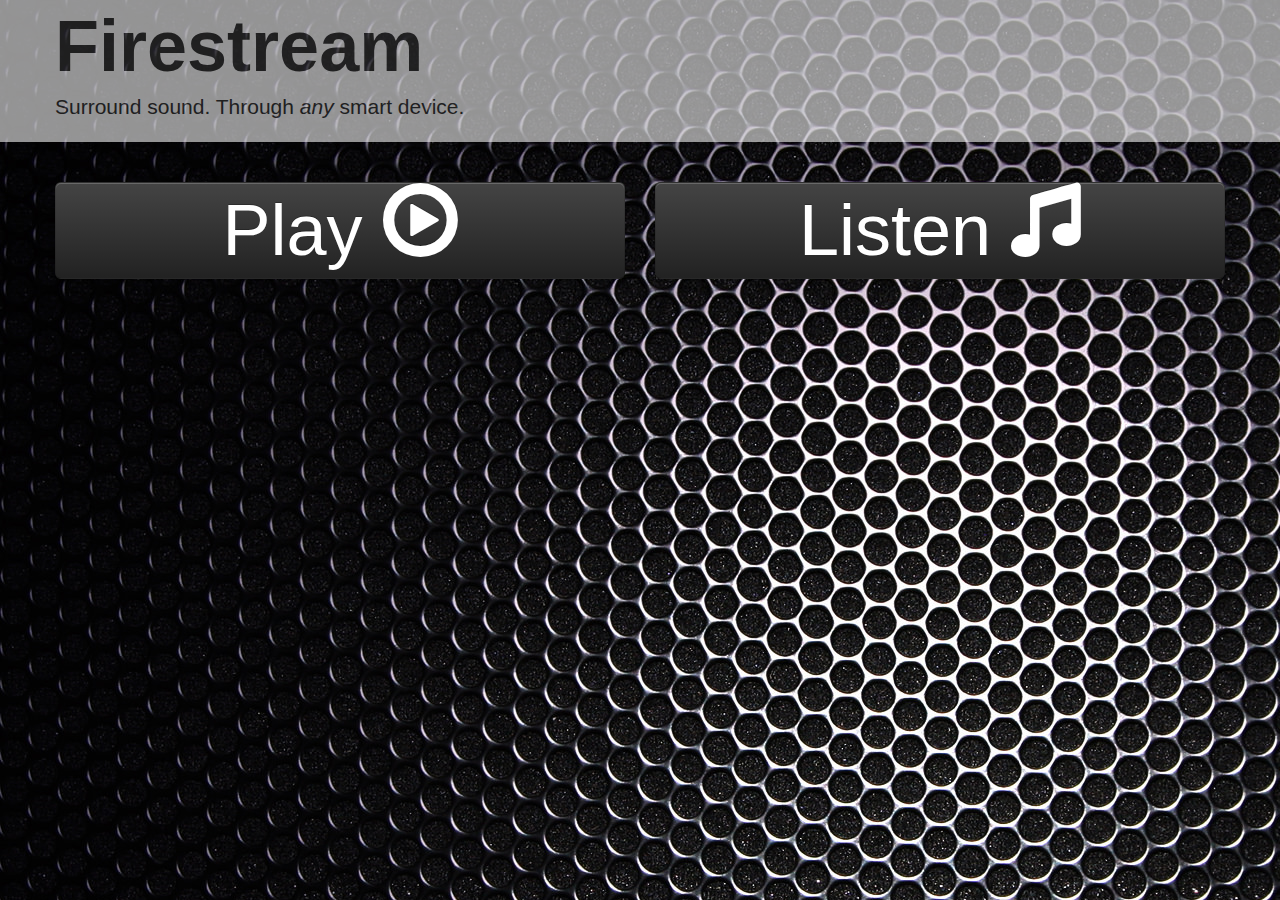
<file: index.html>
<!DOCTYPE html>
<html lang="en">
<head>
  <meta charset=utf-8 />

  <!-- Website Design By: www.happyworm.com -->
  <!-- Icons courtesy of Font Awesome - http://fortawesome.github.com/Font-Awesome -->
  <title>Firestream</title>
  <meta http-equiv="Content-Type" content="text/html; charset=iso-8859-1" />

  <link href="css/bootstrap.css" rel="stylesheet" media="screen">
  <link rel="stylesheet" href="css/font-awesome.css">
  <script src="https://api.filepicker.io/v1/filepicker.js"></script>
  <script>
  filepicker.setKey('AmCgE3LOTSRAi6q0Vlewrz');  
  </script>
  <link href="skin/blue.monday/jplayer.blue.monday.css" rel="stylesheet" type="text/css" />
  <script type='text/javascript' src='https://static.firebase.com/v0/firebase.js'></script>
  <script src="https://ajax.googleapis.com/ajax/libs/jquery/1.8.3/jquery.min.js"></script>
  <script type="text/javascript" src="js/jquery.jplayer.min.js"></script>
  <script type="text/javascript" src='js/jplayer_edit.js'></script>
  <style>
  .expand_view{
    background-color:whitesmoke;
    -webkit-border-radius: 6px;
    -moz-border-radius: 6px;
    border-radius: 6px;
    padding-left: 15px;
    padding-right: 15px;
  }
  h1{
    font-size: 72px;
    line-height: 1;
  }
  </style>
</head>
<body style="background-image:url('speaker.jpg');">
  <header class="jumbotron subhead" id="overview" style="opacity: 0.60; background-color: whitesmoke;">
    <div class="container">
      <h1>Firestream</h1>
      <p class="lead"><b>Surround sound. Through <i>any</i> smart device.</b></p>
    </div>
  </header>

  <div class="container">
    <br><br>

    <div class="row">
     <div class="span6">
      <div>
       <button type="button" class="btn btn-inverse btn-large btn-block" data-toggle="collapse" data-target="#play_view">
         Play <i class="icon-play-circle icon-white icon-large"></i>
       </button>


     </div>

     <div id="play_view" class="collapse expand_view">
      <br>
      <div class="input-prepend">
        <span class="add-on">Room</span>
        <input class="span2" id="prependedInput" type="text" placeholder="Room Name">

        <input class="btn btn btn-primary" type="filepicker" id='fileInput' name="myName" onchange="sendURL(event.fpfile.url);"/>

      </div>
      <div>
      </div>
      <div id="jquery_jplayer_1" class="jp-jplayer"></div>

      <div id="jp_container_1" class="jp-audio">
        <div class="jp-type-single">
          <div class="jp-gui jp-interface">
            <ul class="jp-controls">
              <li><input class="jp-play" type="image" onclick="send_play_signal();" /></li>
              <li><input class="jp-pause" type="image" onclick="send_pause_signal();" /></li>
              <li><a href="javascript:;" class="jp-stop" tabindex="1">stop</a></li>
              <li><a href="javascript:;" class="jp-mute" tabindex="1" title="mute">mute</a></li>
              <li><a href="javascript:;" class="jp-unmute" tabindex="1" title="unmute">unmute</a></li>
              <li><a href="javascript:;" class="jp-volume-max" tabindex="1" title="max volume">max volume</a></li>
            </ul>
            <div class="jp-progress">
              <div class="jp-seek-bar">
                <div class="jp-play-bar"></div>
              </div>
            </div>
            <div class="jp-volume-bar">
              <div class="jp-volume-bar-value"></div>
            </div>
            <div class="jp-time-holder">
              <div class="jp-current-time"></div>
              <div class="jp-duration"></div>

              <ul class="jp-toggles">
                <li><a href="javascript:;" class="jp-repeat" tabindex="1" title="repeat">repeat</a></li>
                <li><a href="javascript:;" class="jp-repeat-off" tabindex="1" title="repeat off">repeat off</a></li>
              </ul>
            </div>
          </div>
          <div class="jp-title">
            <ul>
              <li>jPlayer</li>
            </ul>
          </div>
          <div class="jp-no-solution">
            <span>Update Required</span>
            To play the media you will need to either update your browser to a recent version or update your <a href="http://get.adobe.com/flashplayer/" target="_blank">Flash plugin</a>.
          </div>
        </div>
      </div>

    </div>


  </div>
  <div class="span6">
    <div>
     <button type="button" class="btn btn-inverse btn-large btn-block" onclick ="window.location='slave.html';">
      Listen <i class="icon-music icon-white icon-large"></i>
    </button>

  </div>

</div>
<script src="js/bootstrap.min.js"></script>
</body>
</html>
</file>
<file: skin/blue.monday/jplayer.blue.monday.css>
/*
 * Skin for jPlayer Plugin (jQuery JavaScript Library)
 * http://www.jplayer.org
 *
 * Skin Name: Blue Monday
 *
 * Copyright (c) 2010-2012 Happyworm Ltd
 * Dual licensed under the MIT and GPL licenses.
 *  - http://www.opensource.org/licenses/mit-license.php
 *  - http://www.gnu.org/copyleft/gpl.html
 *
 * Author: Silvia Benvenuti
 * Skin Version: 4.2 (jPlayer 2.2.0)
 * Date: 22nd October 2012
 */

div.jp-audio,
div.jp-audio-stream,
div.jp-video {

	/* Edit the font-size to counteract inherited font sizing.
	 * Eg. 1.25em = 1 / 0.8em
	 */

	font-size:1.25em; /* 1.25em for testing in site pages */ /* No parent CSS that can effect the size in the demos ZIP */

	font-family:Verdana, Arial, sans-serif;
	line-height:1.6;
	color: #666;
	border:1px solid #009be3;
	background-color:#eee;
}
div.jp-audio {
	width:420px;
}
div.jp-audio-stream {
	width:182px;
}
div.jp-video-270p {
	width:480px;
}
div.jp-video-360p {
	width:640px;
}
div.jp-video-full {
	/* Rules for IE6 (full-screen) */
	width:480px;
	height:270px;
	/* Rules for IE7 (full-screen) - Otherwise the relative container causes other page items that are not position:static (default) to appear over the video/gui. */
	position:static !important; position:relative
}

/* The z-index rule is defined in this manner to enable Popcorn plugins that add overlays to video area. EG. Subtitles. */
div.jp-video-full div div {
	z-index:1000;
}

div.jp-video-full div.jp-jplayer {
	top: 0;
	left: 0;
	position: fixed !important; position: relative; /* Rules for IE6 (full-screen) */
	overflow: hidden;
}

div.jp-video-full div.jp-gui {
	position: fixed !important; position: static; /* Rules for IE6 (full-screen) */
	top: 0;
	left: 0;
	width:100%;
	height:100%;
	z-index:1001; /* 1 layer above the others. */
}

div.jp-video-full div.jp-interface {
	position: absolute !important; position: relative; /* Rules for IE6 (full-screen) */
	bottom: 0;
	left: 0;
}

div.jp-interface {
	position: relative;
	background-color:#eee;
	width:100%;
}

div.jp-audio div.jp-type-single div.jp-interface {
	height:80px;
}
div.jp-audio div.jp-type-playlist div.jp-interface {
	height:80px;
}

div.jp-audio-stream div.jp-type-single div.jp-interface {
	height:80px;
}

div.jp-video div.jp-interface {
	border-top:1px solid #009be3;
}

/* @group CONTROLS */

div.jp-controls-holder {
	clear: both;
	width:440px;
	margin:0 auto;
	position: relative;
	overflow:hidden;
	top:-8px; /* This negative value depends on the size of the text in jp-currentTime and jp-duration */
}

div.jp-interface ul.jp-controls {
	list-style-type:none;
	margin:0;
	padding: 0;
	overflow:hidden;
}

div.jp-audio ul.jp-controls {
	width: 380px;
	padding:20px 20px 0 20px;
}

div.jp-audio-stream ul.jp-controls {
	width: 142px;
	padding:20px 20px 0 20px;
}

div.jp-video div.jp-type-single ul.jp-controls {
	width: 78px;
	margin-left: 200px;
}

div.jp-video div.jp-type-playlist ul.jp-controls {
	width: 134px;
	margin-left: 172px;
}
div.jp-video ul.jp-controls,
div.jp-interface ul.jp-controls li {
	display:inline;
	float: left;
}

div.jp-interface ul.jp-controls a {
	display:block;
	overflow:hidden;
	text-indent:-9999px;
}
input.jp-play,
input.jp-pause {
	width:40px;
	height:40px;
}

input.jp-play {
	background: url("jplayer.blue.monday.jpg") 0 0 no-repeat;
}
input.jp-play:hover {
	background: url("jplayer.blue.monday.jpg") -41px 0 no-repeat;
}
input.jp-pause {
	background: url("jplayer.blue.monday.jpg") 0 -42px no-repeat;
	display: none;
}
input.jp-pause:hover {
	background: url("jplayer.blue.monday.jpg") -41px -42px no-repeat;
}

a.jp-stop, a.jp-previous, a.jp-next {
	width:28px;
	height:28px;
	margin-top:6px;
}

a.jp-stop {
	background: url("jplayer.blue.monday.jpg") 0 -83px no-repeat;
	margin-left:10px;
}

a.jp-stop:hover {
	background: url("jplayer.blue.monday.jpg") -29px -83px no-repeat;
}

a.jp-previous {
	background: url("jplayer.blue.monday.jpg") 0 -112px no-repeat;
}
a.jp-previous:hover {
	background: url("jplayer.blue.monday.jpg") -29px -112px no-repeat;
}

a.jp-next {
	background: url("jplayer.blue.monday.jpg") 0 -141px no-repeat;
}
a.jp-next:hover {
	background: url("jplayer.blue.monday.jpg") -29px -141px no-repeat;
}

/* @end */

/* @group progress bar */

div.jp-progress {
	overflow:hidden;
	background-color: #ddd;
}
div.jp-audio div.jp-progress {
	position: absolute;
	top:32px;
	height:15px;
}
div.jp-audio div.jp-type-single div.jp-progress {
	left:110px;
	width:186px;
}
div.jp-audio div.jp-type-playlist div.jp-progress {
	left:166px;
	width:130px;
}
div.jp-video div.jp-progress {
	top:0px;
	left:0px;
	width:100%;
	height:10px;
}
div.jp-seek-bar {
	background: url("jplayer.blue.monday.jpg") 0 -202px repeat-x;
	width:0px;
	height:100%;
	cursor: pointer;
}
div.jp-play-bar {
	background: url("jplayer.blue.monday.jpg") 0 -218px repeat-x ;
	width:0px;
	height:100%;
}

/* The seeking class is added/removed inside jPlayer */
div.jp-seeking-bg {
	background: url("jplayer.blue.monday.seeking.gif");
}

/* @end */

/* @group volume controls */


a.jp-mute,
a.jp-unmute,
a.jp-volume-max {
	width:18px;
	height:15px;
	margin-top:12px;
}

div.jp-audio div.jp-type-single a.jp-mute,
div.jp-audio div.jp-type-single a.jp-unmute {
	margin-left: 210px;	
}
div.jp-audio div.jp-type-playlist a.jp-mute,
div.jp-audio div.jp-type-playlist a.jp-unmute {
	margin-left: 154px;
}

div.jp-audio-stream div.jp-type-single a.jp-mute,
div.jp-audio-stream div.jp-type-single a.jp-unmute {
	margin-left:10px;
}

div.jp-audio a.jp-volume-max,
div.jp-audio-stream a.jp-volume-max {
	margin-left: 56px;	
}

div.jp-video a.jp-mute,
div.jp-video a.jp-unmute,
div.jp-video a.jp-volume-max {
	position: absolute;
	top:12px;
	margin-top:0;
}

div.jp-video a.jp-mute,
div.jp-video a.jp-unmute {
	left: 50px;
}

div.jp-video a.jp-volume-max {
	left: 134px;
}

a.jp-mute {
	background: url("jplayer.blue.monday.jpg") 0 -170px no-repeat;
}
a.jp-mute:hover {
	background: url("jplayer.blue.monday.jpg") -19px -170px no-repeat;
}
a.jp-unmute {
	background: url("jplayer.blue.monday.jpg") -60px -170px no-repeat;
	display: none;
}
a.jp-unmute:hover {
	background: url("jplayer.blue.monday.jpg") -79px -170px no-repeat;
}
a.jp-volume-max {
	background: url("jplayer.blue.monday.jpg") 0 -186px no-repeat;
}
a.jp-volume-max:hover {
	background: url("jplayer.blue.monday.jpg") -19px -186px no-repeat;
}

div.jp-volume-bar {
	position: absolute;
	overflow:hidden;
	background: url("jplayer.blue.monday.jpg") 0 -250px repeat-x;
	width:46px;
	height:5px;
	cursor: pointer;
}
div.jp-audio div.jp-volume-bar {
	top:37px;
	left:330px;
}
div.jp-audio-stream div.jp-volume-bar {
	top:37px;
	left:92px;
}
div.jp-video div.jp-volume-bar {
	top:17px;
	left:72px;
}
div.jp-volume-bar-value {
	background: url("jplayer.blue.monday.jpg") 0 -256px repeat-x;
	width:0px;
	height:5px;
}

/* @end */

/* @group current time and duration */

div.jp-audio div.jp-time-holder {
	position:absolute;
	top:50px;
}
div.jp-audio div.jp-type-single div.jp-time-holder {
	left:110px;
	width:186px;
}
div.jp-audio div.jp-type-playlist div.jp-time-holder {
	left:166px;
	width:130px;
}

div.jp-current-time,
div.jp-duration {
	width:60px;
	font-size:.64em;
	font-style:oblique;
}
div.jp-current-time {
	float: left;
	display:inline;
}
div.jp-duration {
	float: right;
	display:inline;
	text-align: right;
}

div.jp-video div.jp-current-time {
	margin-left:20px;
}
div.jp-video div.jp-duration {
	margin-right:20px;
}

/* @end */

/* @group playlist */

div.jp-title {
	font-weight:bold;
	text-align:center;
}

div.jp-title,
div.jp-playlist {
	width:100%;
	background-color:#ccc;
	border-top:1px solid #009be3;
}
div.jp-type-single div.jp-title,
div.jp-type-playlist div.jp-title,
div.jp-type-single div.jp-playlist {
	border-top:none;
}
div.jp-title ul,
div.jp-playlist ul {
	list-style-type:none;
	margin:0;
	padding:0 20px;
	font-size:.72em;
}

div.jp-title li {
	padding:5px 0;
	font-weight:bold;
}
div.jp-playlist li {
	padding:5px 0 4px 20px;
	border-bottom:1px solid #eee;
}

div.jp-playlist li div {
	display:inline;
}

/* Note that the first-child (IE6) and last-child (IE6/7/8) selectors do not work on IE */

div.jp-type-playlist div.jp-playlist li:last-child {
	padding:5px 0 5px 20px;
	border-bottom:none;
}
div.jp-type-playlist div.jp-playlist li.jp-playlist-current {
	list-style-type:square;
	list-style-position:inside;
	padding-left:7px;
}
div.jp-type-playlist div.jp-playlist a {
	color: #333;
	text-decoration: none;
}
div.jp-type-playlist div.jp-playlist a:hover {
	color:#0d88c1;
}
div.jp-type-playlist div.jp-playlist a.jp-playlist-current {
	color:#0d88c1;
}

div.jp-type-playlist div.jp-playlist a.jp-playlist-item-remove {
	float:right;
	display:inline;
	text-align:right;
	margin-right:10px;
	font-weight:bold;
	color:#666;
}
div.jp-type-playlist div.jp-playlist a.jp-playlist-item-remove:hover {
	color:#0d88c1;
}
div.jp-type-playlist div.jp-playlist span.jp-free-media {
	float:right;
	display:inline;
	text-align:right;
	margin-right:10px;
}
div.jp-type-playlist div.jp-playlist span.jp-free-media a{
	color:#666;
}
div.jp-type-playlist div.jp-playlist span.jp-free-media a:hover{
	color:#0d88c1;
}
span.jp-artist {
	font-size:.8em;
	color:#666;
}

/* @end */

div.jp-video-play {
	width:100%;
	overflow:hidden; /* Important for nested negative margins to work in modern browsers */
	cursor:pointer;
	background-color:rgba(0,0,0,0); /* Makes IE9 work with the active area over the whole video area. IE6/7/8 only have the button as active area. */
}
div.jp-video-270p div.jp-video-play {
	margin-top:-270px;
	height:270px;
}
div.jp-video-360p div.jp-video-play {
	margin-top:-360px;
	height:360px;
}
div.jp-video-full div.jp-video-play {
	height:100%;
}
a.jp-video-play-icon {
	position:relative;
	display:block;
	width: 112px;
	height: 100px;

	margin-left:-56px;
	margin-top:-50px;
	left:50%;
	top:50%;

	background: url("jplayer.blue.monday.video.play.png") 0 0 no-repeat;
	text-indent:-9999px;
}
div.jp-video-play:hover a.jp-video-play-icon {
	background: url("jplayer.blue.monday.video.play.png") 0 -100px no-repeat;
}





div.jp-jplayer audio,
div.jp-jplayer {
	width:0px;
	height:0px;
}

div.jp-jplayer {
	background-color: #000000;
}





/* @group TOGGLES */

/* The audio toggles are nested inside jp-time-holder */

ul.jp-toggles {
	list-style-type:none;
	padding:0;
	margin:0 auto;
	overflow:hidden;
}

div.jp-audio .jp-type-single ul.jp-toggles {
	width:25px;
}
div.jp-audio .jp-type-playlist ul.jp-toggles {
	width:55px;
	margin: 0;
	position: absolute;
	left: 325px;
	top: 50px;
}

div.jp-video ul.jp-toggles {
	margin-top:10px;
	width:100px;
}

ul.jp-toggles li {
	display:block;
	float:right;
}

ul.jp-toggles li a {
	display:block;
	width:25px;
	height:18px;
	text-indent:-9999px;
	line-height:100%; /* need this for IE6 */
}

a.jp-full-screen {
	background: url("jplayer.blue.monday.jpg") 0 -310px no-repeat;
	margin-left: 20px;
}

a.jp-full-screen:hover {
	background: url("jplayer.blue.monday.jpg") -30px -310px no-repeat;
}

a.jp-restore-screen {
	background: url("jplayer.blue.monday.jpg") -60px -310px no-repeat;
	margin-left: 20px;
}

a.jp-restore-screen:hover {
	background: url("jplayer.blue.monday.jpg") -90px -310px no-repeat;
}

a.jp-repeat {
	background: url("jplayer.blue.monday.jpg") 0 -290px no-repeat;
}

a.jp-repeat:hover {
	background: url("jplayer.blue.monday.jpg") -30px -290px no-repeat;
}

a.jp-repeat-off {
	background: url("jplayer.blue.monday.jpg") -60px -290px no-repeat;
}

a.jp-repeat-off:hover {
	background: url("jplayer.blue.monday.jpg") -90px -290px no-repeat;
}

a.jp-shuffle {
	background: url("jplayer.blue.monday.jpg") 0 -270px no-repeat;
	margin-left: 5px;
}

a.jp-shuffle:hover {
	background: url("jplayer.blue.monday.jpg") -30px -270px no-repeat;
}

a.jp-shuffle-off {
	background: url("jplayer.blue.monday.jpg") -60px -270px no-repeat;
	margin-left: 5px;
}

a.jp-shuffle-off:hover {
	background: url("jplayer.blue.monday.jpg") -90px -270px no-repeat;
}


/* @end */

/* @group NO SOLUTION error feedback */

.jp-no-solution {
	padding:5px;
	font-size:.8em;
	background-color:#eee;
	border:2px solid #009be3;
	color:#000;
	display:none;
}

.jp-no-solution a {
	color:#000;
}

.jp-no-solution span {
	font-size:1em;
	display:block;
	text-align:center;
	font-weight:bold;
}

/* @end */
</file>
